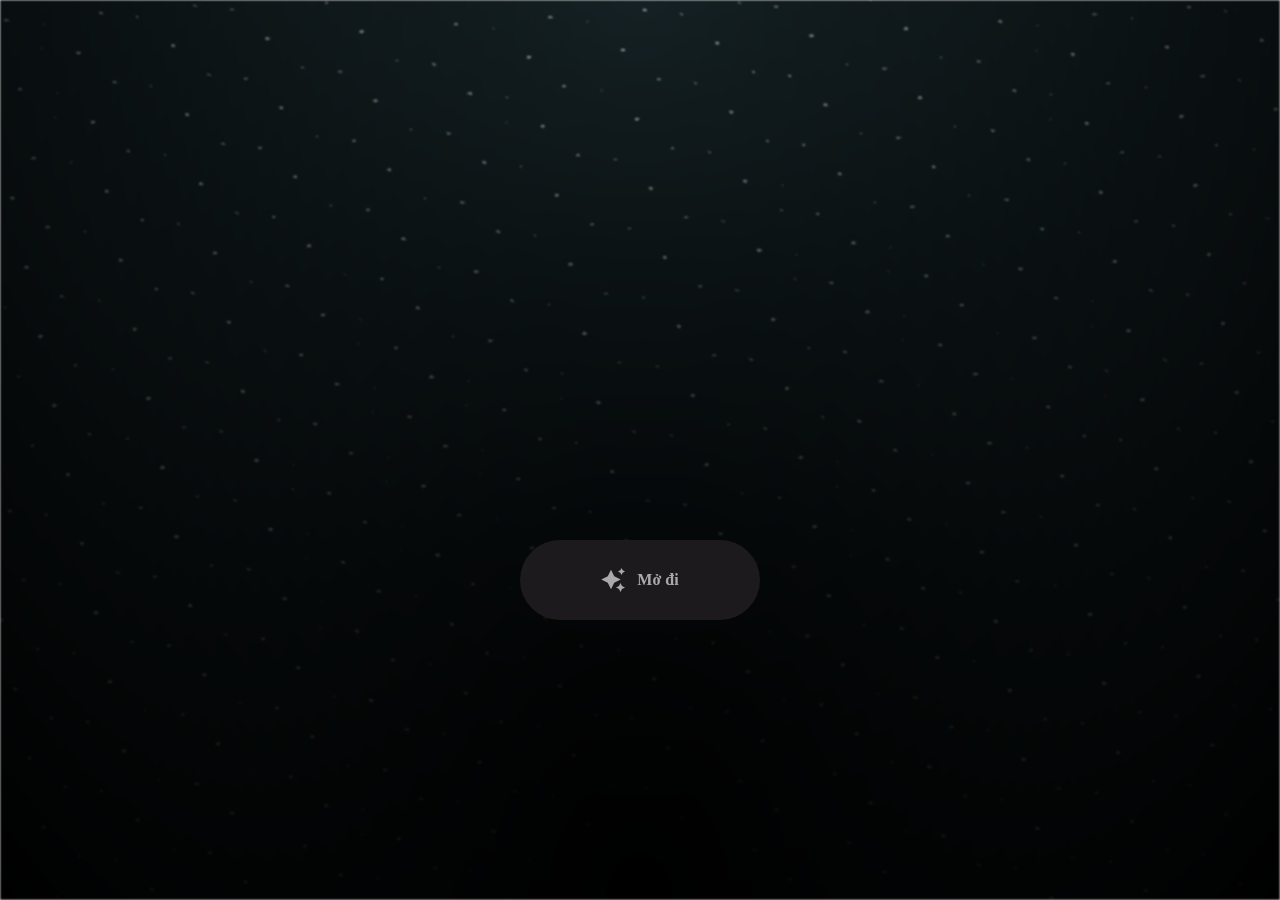
<file: index.html>
<html lang="en">

<head>
  <meta charset="UTF-8">
  <meta name="viewport" content="width=device-width, initial-scale=1.0">
  <link rel="shortcut icon" href="images/gift.png" type="image/x-icon">
  <link rel="stylesheet" href="css/index.css">

  <!-- Document Title -->
  <title>ZANG</title>
</head>

<body>
  <!-- Background -->
  <div class="night"></div>

  <!-- Title -->
  <h1 class="title"></h1>

  <!-- Button -->
  <div style="position: absolute; top: 60vh; width: 100%; display: flex; justify-content: center;">
    <a href="flower.html" class="btn">
      <svg height="24" width="24" fill="#FFFFFF" viewBox="0 0 24 24" data-name="Layer 1" id="Layer_1" class="sparkle">
        <path
          d="M10,21.236,6.755,14.745.264,11.5,6.755,8.255,10,1.764l3.245,6.491L19.736,11.5l-6.491,3.245ZM18,21l1.5,3L21,21l3-1.5L21,18l-1.5-3L18,18l-3,1.5ZM19.333,4.667,20.5,7l1.167-2.333L24,3.5,21.667,2.333,20.5,0,19.333,2.333,17,3.5Z">
        </path>
      </svg>

      <span class="text">Mở đi</span>
    </a>
  </div>

  <script src="js/index.js"></script>

</body>

</html>
</file>
<file: css/index.css>
*,
*::after,
*::before {
  padding: 0;
  margin: 0;
  box-sizing: border-box;
}

:root {
  --dark-color: #000;
}

.night {
  position: fixed;
  left: 50%;
  top: 0;
  transform: translateX(-50%);
  width: 100%;
  height: 100%;
  filter: blur(0.1vmin);
  background-image: radial-gradient(ellipse at top, transparent 0%, var(--dark-color)), radial-gradient(ellipse at bottom, var(--dark-color), rgba(145, 233, 255, 0.2)), repeating-linear-gradient(220deg, rgb(0, 0, 0) 0px, rgb(0, 0, 0) 19px, transparent 19px, transparent 22px), repeating-linear-gradient(189deg, rgb(0, 0, 0) 0px, rgb(0, 0, 0) 19px, transparent 19px, transparent 22px), repeating-linear-gradient(148deg, rgb(0, 0, 0) 0px, rgb(0, 0, 0) 19px, transparent 19px, transparent 22px), linear-gradient(90deg, rgb(255, 255, 250), rgb(240, 240, 240));
}

.song {
  visibility: hidden;
}

.title {
  position: absolute;
  top: 0;
  left: 0;
  color: white;
  font-family: 'Courier New', Courier, monospace;

  display: flex;
  flex-wrap: wrap;
  justify-content: center;
  align-content: center;
  align-items: center;

  width: 100%;
  height: 100vh;
  text-shadow: 0 0 20px white;
  letter-spacing: 0px;
}

@media (min-width: 500px) {
  .title {
    letter-spacing: 20px;
  }
}

@keyframes typing {
  from {
    opacity: 0;
  }

  to {
    opacity: 1;
  }
}

/* Terapkan animasi dengan delay */
.title span {
  opacity: 0;
  animation: typing 1s ease forwards;
  animation-delay: var(--delay);
}

a {
  text-decoration: none;
}

.btn {
  border: none;
  width: 15em;
  height: 5em;
  border-radius: 3em;
  display: flex;
  justify-content: center;
  align-items: center;
  gap: 12px;
  background: #1C1A1C;
  cursor: pointer;
  transition: all 450ms ease-in-out;
}

.sparkle {
  fill: #AAAAAA;
  transition: all 800ms ease;
}

.text {
  font-weight: 600;
  color: #AAAAAA;
  font-size: medium;
}

.btn:hover {
  background: linear-gradient(0deg, #A47CF3, #683FEA);
  box-shadow: inset 0px 1px 0px 0px rgba(255, 255, 255, 0.4),
    inset 0px -4px 0px 0px rgba(0, 0, 0, 0.2),
    0px 0px 0px 4px rgba(255, 255, 255, 0.2),
    0px 0px 180px 0px #9917FF;
  transform: translateY(-2px);
}

.btn:hover .text {
  color: white;
}

.btn:hover .sparkle {
  fill: white;
  transform: scale(1.2);
}

/*
.six {
  position: relative;
  top: 10vh;
  z-index: 1;
}

.six img {
  display: inline-block;
  height: 250px;
  max-width: 100%;
  //height: auto;
}*/
</file>
